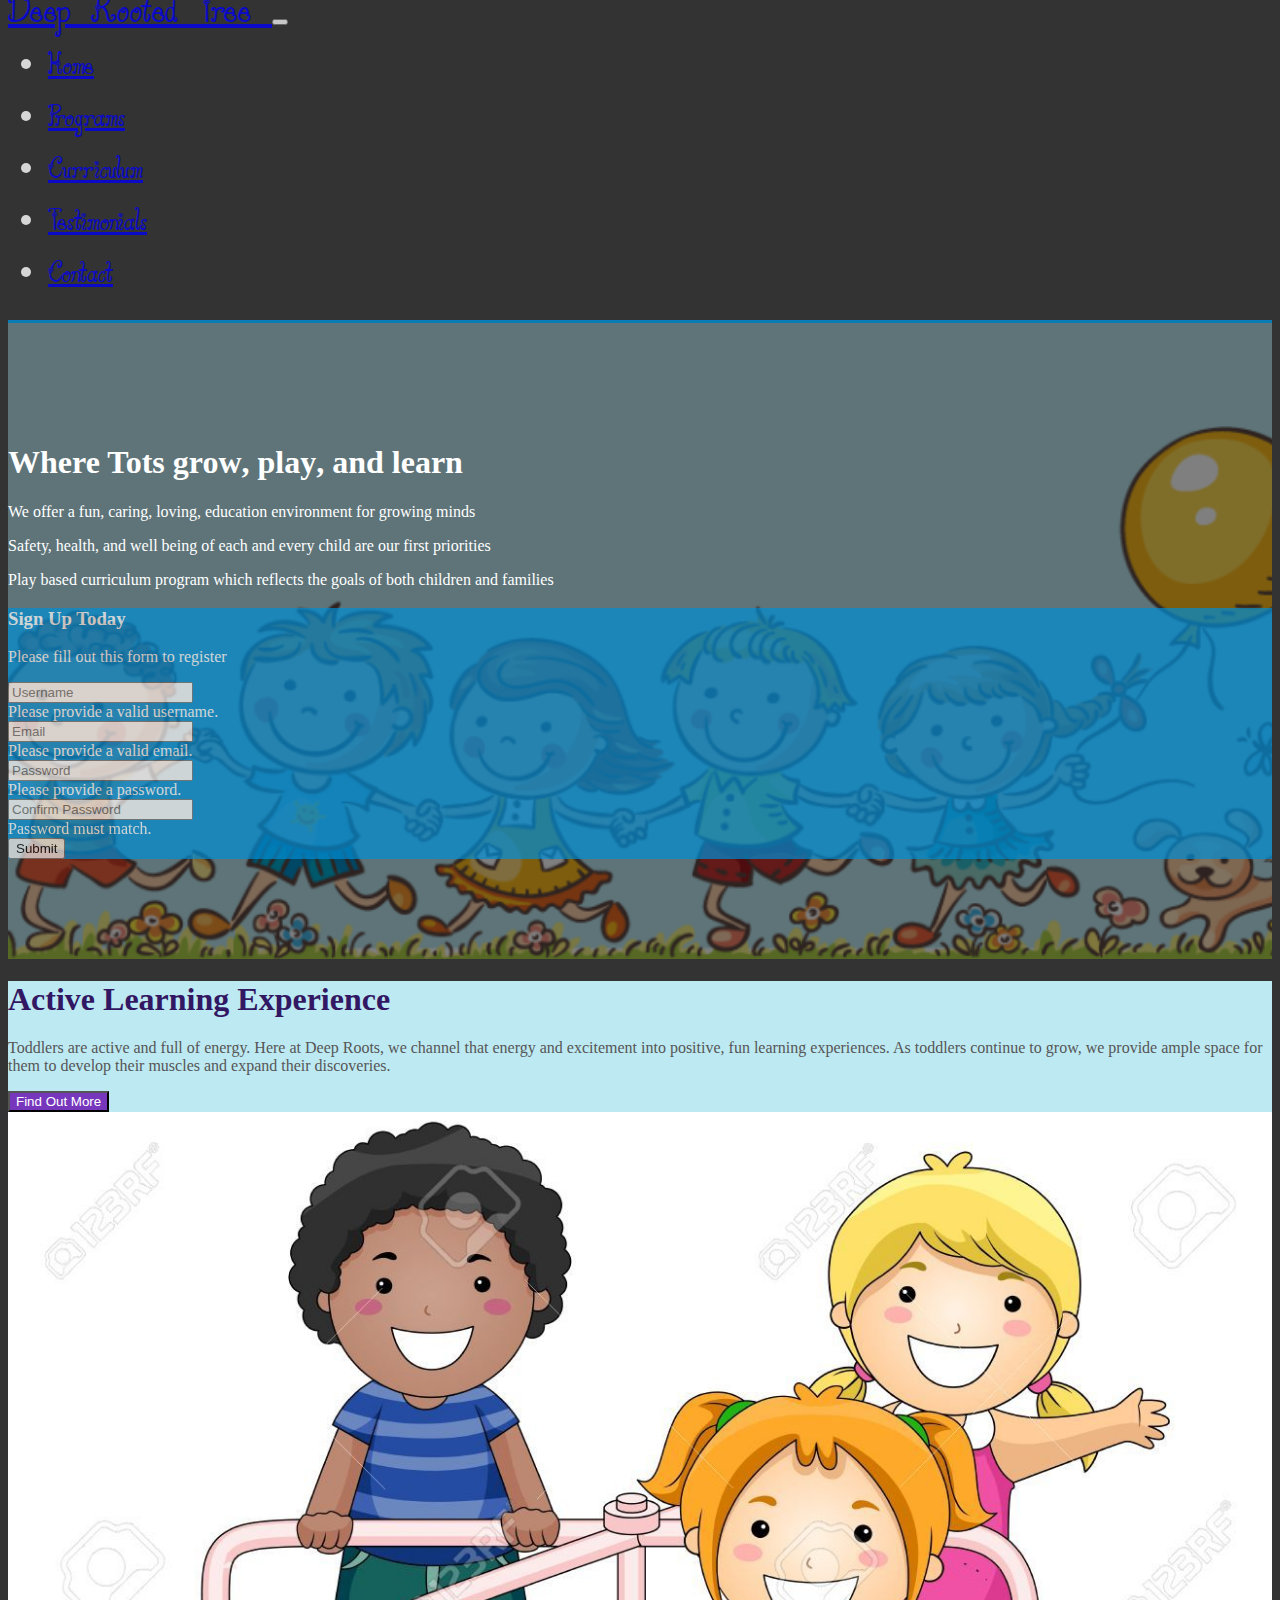
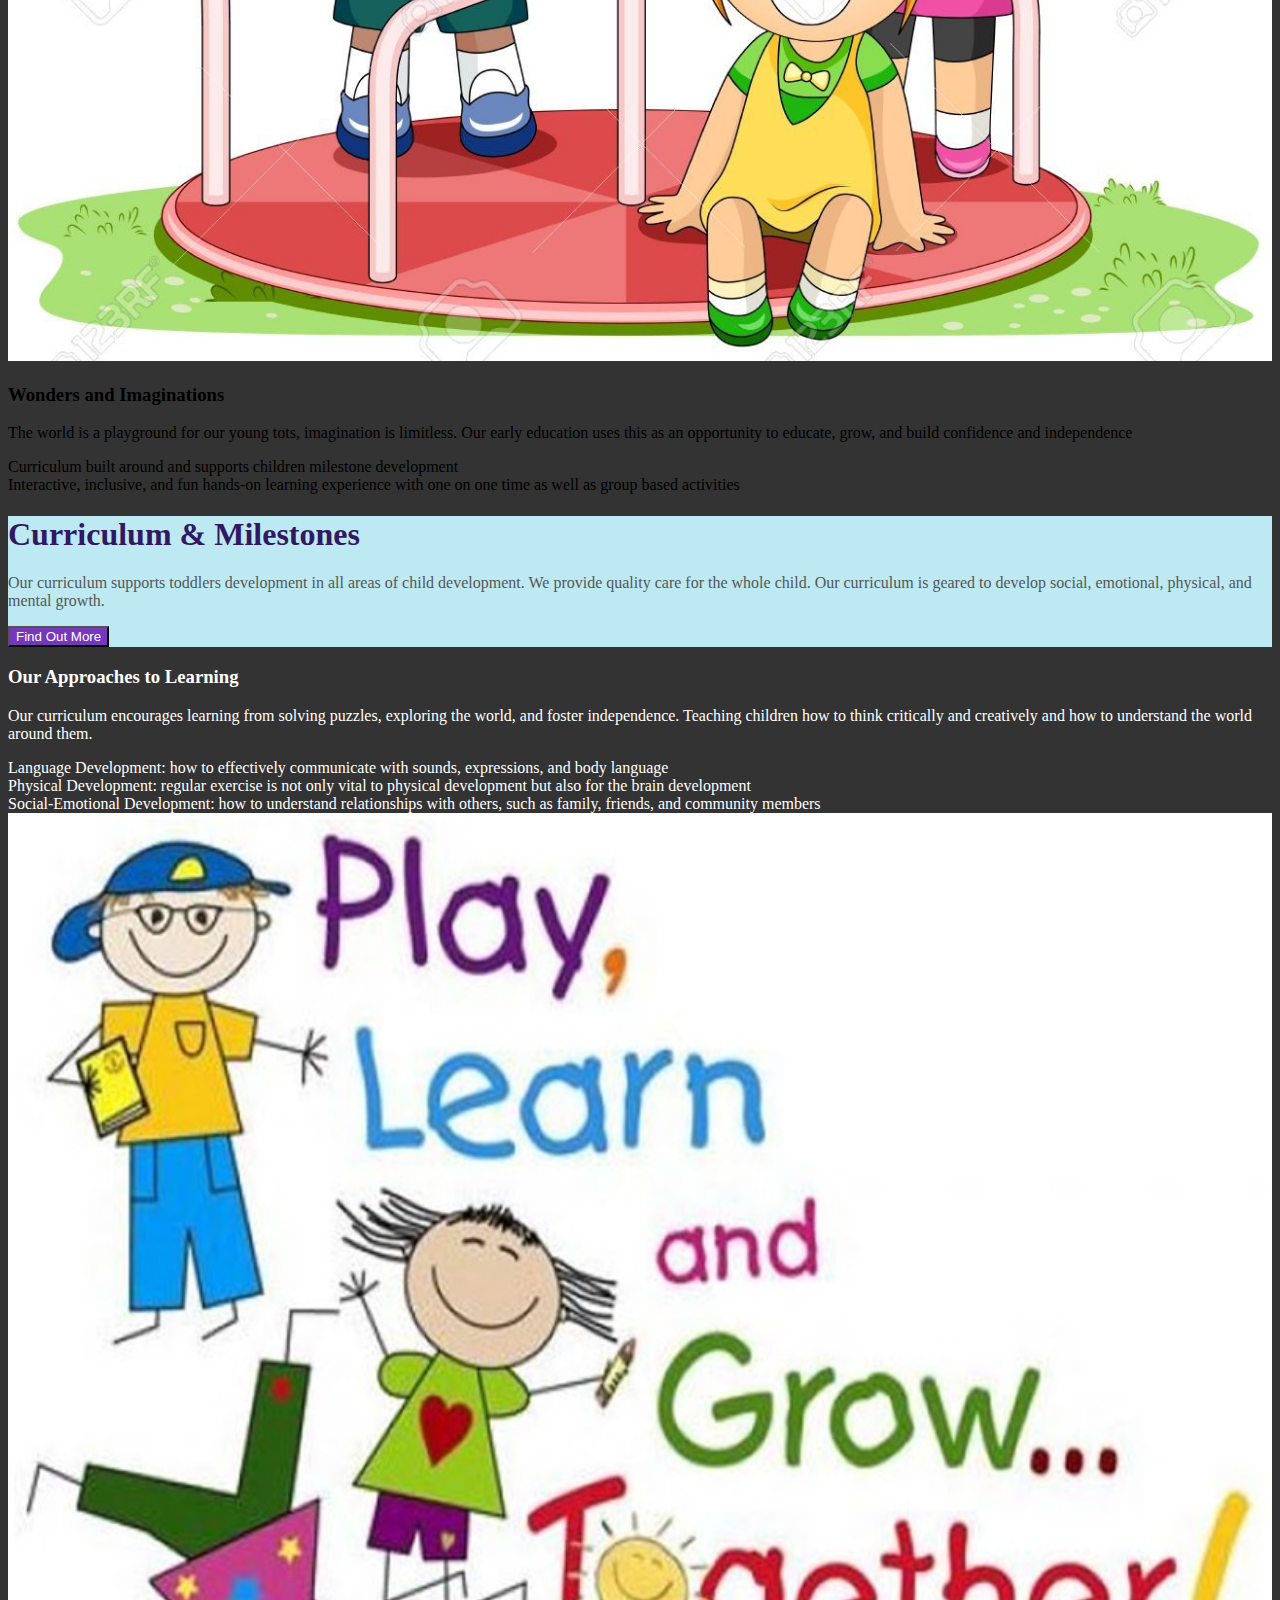
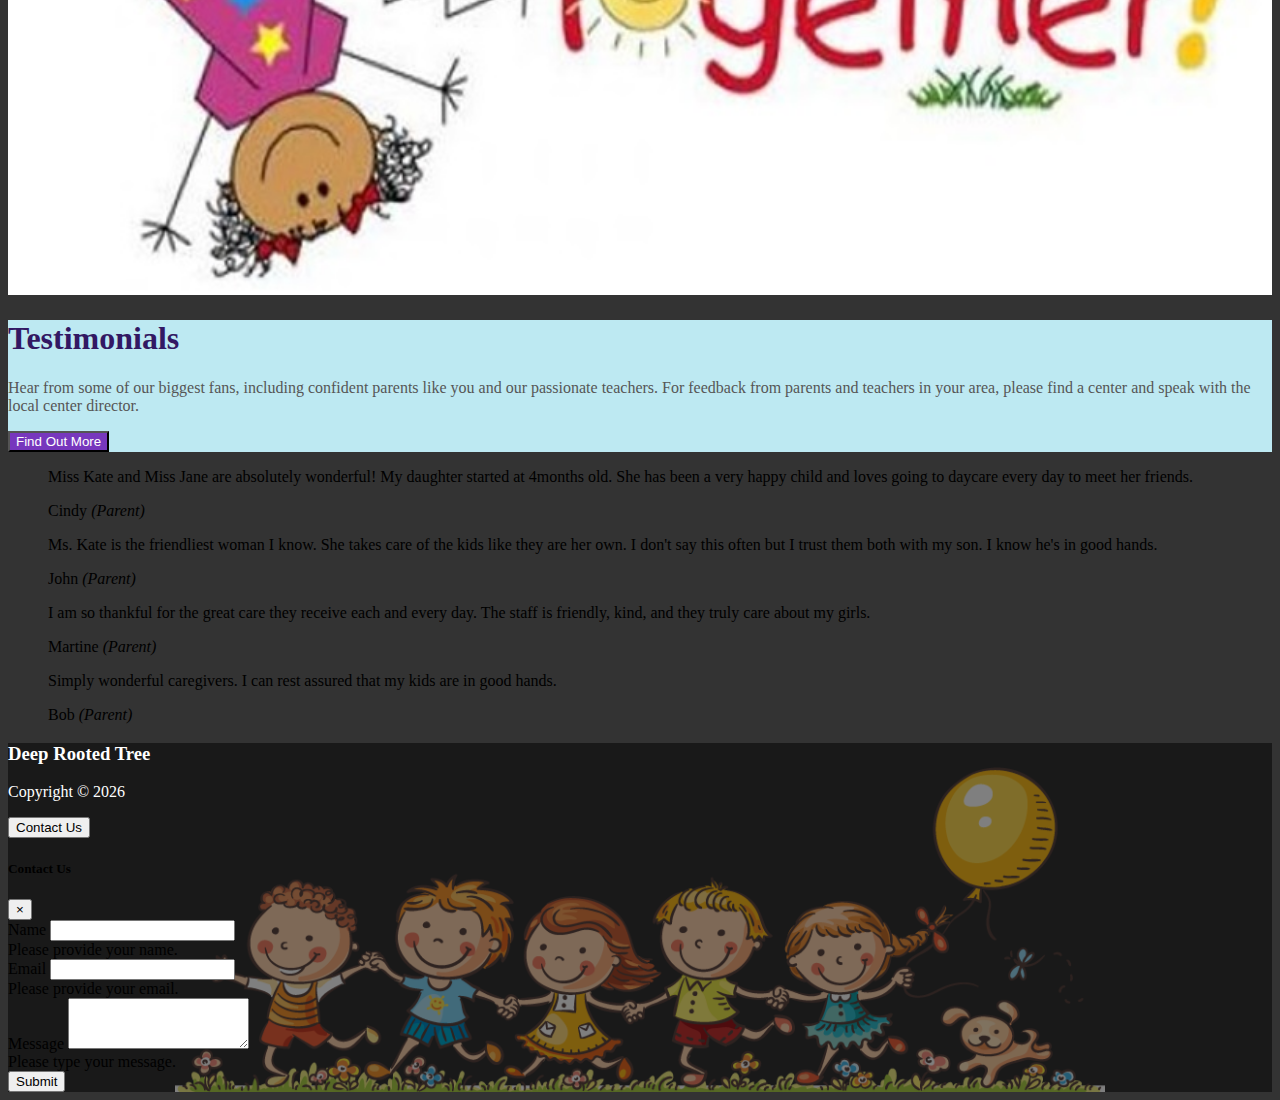
<file: looplab/index.html>
<!DOCTYPE html>
<html lang="en">

<head>
  <meta charset="UTF-8">
  <meta name="viewport" content="width=device-width, initial-scale=1.0">
  <meta http-equiv="X-UA-Compatible" content="ie=edge">
  <link rel="stylesheet" href="https://use.fontawesome.com/releases/v5.0.13/css/all.css" integrity="sha384-DNOHZ68U8hZfKXOrtjWvjxusGo9WQnrNx2sqG0tfsghAvtVlRW3tvkXWZh58N9jp"
    crossorigin="anonymous">
  <link rel="stylesheet" href="https://stackpath.bootstrapcdn.com/bootstrap/4.1.1/css/bootstrap.min.css" integrity="sha384-WskhaSGFgHYWDcbwN70/dfYBj47jz9qbsMId/iRN3ewGhXQFZCSftd1LZCfmhktB"
    crossorigin="anonymous">
  <link rel="stylesheet" href="css/style.css">
  <title>Deep Rooted Tree - Daycare</title>
    <link rel="shortcut icon" href="img/favicon.ico" type="image/x-icon">
    <link rel="icon" href="img/favicon.ico" type="image/x-icon">
</head>

<body data-spy="scroll" data-target="#navbar" data-offset="30">
  <nav class="navbar navbar-expand-sm navbar-dark bg-primary fixed-top main-navbar clearfix" id="navbar">
      <div class="container">
          <a class="navbar-brand" href="/">
              Deep Rooted Tree
          </a>
          <button class="navbar-toggler" type="button" data-toggle="collapse" data-target="#main-nav-items" aria-controls="navbarNav" aria-expanded="false" aria-label="Toggle navigation">
              <span class="navbar-toggler-icon"></span>
          </button>
        <div class="collapse navbar-collapse" id="main-nav-items">
          <ul class="navbar-nav ml-auto">
              <li class="nav-item">
                  <a href="#home-section" class="nav-link">Home</a>
              </li>
              <li class="nav-item">
                  <a href="#explore-section" class="nav-link">Programs</a>
              </li>
              <li class="nav-item">
                  <a href="#create-section" class="nav-link">Curriculum</a>
              </li>
              <li class="nav-item">
                  <a href="#share-section" class="nav-link">Testimonials</a>
              </li>
              <li class="nav-item">
                  <a href="#contact-section" class="nav-link">Contact</a>
              </li>
          </ul>
        </div>
      </div>
  </nav>
  <header id="home-section">
      <div class="dark-overlay">
          <div class="home-inner container">
              <div class="row">
                  <div class="col-lg-8 col-md-12 col-sm-12">
                      <div class="left-intro mr-auto mb-3">
                          <h1 class="display-4" id="home-section-header">
                              Where Tots <strong>grow</strong>, <strong>play</strong>, and <strong>learn</strong>
                          </h1>
                              <div class="d-flex">
                                  <!--todo hide icons in small screen-->
                                  <div class="intro-option p-4 align-self-start">
                                      <i class="fas fa-check-square fa-2x"></i>
                                  </div>
                                  <div class="intro-option p-4 align-self-end">
                                      <p>We offer a fun, caring, loving, education environment for growing minds</p>
                                  </div>
                              </div>
                          <div class="d-flex">
                              <div class="intro-option p-4 align-self-start">
                                  <i class="fas fa-check-square fa-2x"></i>
                              </div>
                              <div class="intro-option p-4 align-self-end">
                                  <p>Safety, health, and well being of each and every child are our first priorities</p>
                              </div>
                          </div>
                          <div class="d-flex">
                              <div class="intro-option p-4 align-self-start">
                                  <i class="fas fa-check-square fa-2x"></i>
                              </div>
                              <div class="intro-option p-4 align-self-end">
                                  <p>Play based curriculum program which reflects the goals of both children and families</p>
                              </div>
                          </div>
                      </div>
                  </div>
                  <div class="col-lg-4 col-md-12 col-sm-12 col-xs-12">
                      <div class="card right-signup">
                          <div class="card-body">
                              <h3>Sign Up Today</h3>
                              <p>Please fill out this form to register</p>
                              <form class="needs-validation" novalidate>
                                  <div  class="form-group">
                                      <input  type="text" id="username" class="form-control form-control-lg" placeholder="Username" required>
                                      <div class="invalid-feedback">
                                          Please provide a valid username.
                                      </div>
                                  </div>
                                  <div  class="form-group">
                                      <input type="email" id="reg-email" class="form-control form-control-lg" placeholder="Email" required>
                                      <div class="invalid-feedback">
                                          Please provide a valid email.
                                      </div>
                                  </div>
                                  <div  class="form-group">
                                      <input type="password" id="password" class="form-control form-control-lg" placeholder="Password" required>
                                      <div class="invalid-feedback">
                                          Please provide a password.
                                      </div>
                                  </div>
                                  <div  class="form-group">
                                      <input type="password" id="re-password" class="form-control form-control-lg" placeholder="Confirm Password" required>
                                      <div class="invalid-feedback">
                                          Password must match.
                                      </div>
                                  </div>
                                  <div class="form-group">
                                      <input type="submit" value="Submit" class="btn btn-outline-light btn-block" id="btn-register">
                                  </div>
                              </form>
                          </div>
                      </div>
                  </div>
              </div>
          </div>
      </div>
  </header>
  <section id="explore-section">
      <div class="explore-header">
          <div class="container text-center py-5">
              <div class="row">
                  <div class="col-lg-12">
                      <h1 class="display-4" id="explore-section-header">Active Learning Experience</h1>
                      <p class="lead">
                          Toddlers are active and full of energy. Here at Deep Roots, we channel that energy and excitement into
                          positive, fun learning experiences. As toddlers continue to grow, we provide ample space for them to develop
                          their muscles and expand their discoveries.
                      </p>
                      <button class="btn btn-outline-secondary find-out-more-btn">Find Out More</button>
                  </div>
            </div>
      </div>
      </div>
      <div class="explore-inner bg-light text-muted">
          <div class="container py-5">
              <div class="row">
                  <div class="col-md-6 col-sm-12">
                      <img id="explore-img" src="img/kids_play.jpg" alt="kids playing" class="mb-3 rounded-circle"/>
                  </div>
                  <div class="col-md-6 col-sm-12">
                      <h3>Wonders and Imaginations</h3>
                      <p class="lead">
                          The world is a playground for our young tots, imagination is limitless.
                          Our early education uses this as an opportunity to educate, grow, and build confidence and independence
                      </p>
                      <div class="d-flex">
                          <!-- todo hide icons in small screen -->
                          <div class="intro-option p-4 align-self-start">
                              <i class="fas fa-check-square fa-2x"></i>
                          </div>
                          <div class="intro-option p-4 align-self-end">
                              Curriculum built around and supports children milestone development
                          </div>
                      </div>
                      <div class="d-flex">
                          <div class="intro-option p-4 align-self-start">
                              <i class="fas fa-check-square fa-2x"></i>
                          </div>
                          <div class="intro-option p-4 align-self-end">
                              Interactive, inclusive, and fun hands-on learning experience with one on one time as well as group
                              based activities
                          </div>
                      </div>
                  </div>
              </div>
          </div>
      </div>
  </section>
  <section id="create-section">
    <div class="create-header">
        <div class="container text-center py-5">
            <div class="row">
                <div class="col-lg-12">
                    <h1 class="display-4" id="create-section-header">Curriculum & Milestones</h1>
                    <p>
                        Our curriculum supports toddlers development in all areas of child development.
                        We provide quality care for the whole child. Our curriculum is geared to develop social,
                        emotional, physical, and mental growth.
                    </p>
                    <button class="btn btn-outline-light find-out-more-btn">Find Out More</button>
                </div>
            </div>
        </div>
    </div>
      <div class="create-inner">
          <div class="container py-5">
              <div class="row">
                  <div class="col-md-6 col-sm-12 mb-3">
                      <h3>Our Approaches to Learning</h3>
                      <p class="lead">
                          Our curriculum encourages learning from solving puzzles, exploring the world, and foster independence.
                          Teaching children how to think critically and creatively and how to understand the world around them.
                      </p>
                      <div class="d-flex">
                          <div class="intro-option p-4 align-self-start">
                              <i class="fas fa-check-square fa-2x"></i>
                          </div>
                          <div class="intro-option p-4 align-self-end">
                            Language Development: how to effectively communicate with sounds, expressions, and body language
                          </div>
                      </div>
                      <div class="d-flex">
                          <div class="intro-option p-4 align-self-start">
                              <i class="fas fa-check-square fa-2x"></i>
                          </div>
                          <div class="intro-option p-4 align-self-end">
                              Physical Development: regular exercise is not only vital to physical development but also for the brain development
                          </div>
                      </div>
                      <div class="d-flex">
                          <div class="intro-option p-4 align-self-start">
                              <i class="fas fa-check-square fa-2x"></i>
                          </div>
                          <div class="intro-option p-4 align-self-end">
                              Social-Emotional Development: how to understand relationships with others, such as family, friends, and community members
                          </div>
                      </div>
                  </div>
                  <div class="col-md-6 col-sm-12">
                      <img id="create-img" src="img/kids_play_learn.jpg" alt="hand holding a smartphone" class="rounded-circle"/>
                  </div>
              </div>
          </div>
      </div>
  </section>
  <section id="share-section">
      <div class="share-header">
          <div class="container text-center py-5">
              <div class="row">
                  <div class="col-lg-12">
                      <h1 class="display-4" id="share-section-header">Testimonials</h1>
                      <p>
                          Hear from some of our biggest fans, including confident parents like you and our passionate teachers.
                          For feedback from parents and teachers in your area, please find a center and speak with the local center director.
                      </p>
                      <button class="btn btn-outline-light find-out-more-btn">Find Out More</button>
                  </div>
              </div>
          </div>
      </div>
      <div class="share-inner bg-light text-muted">
          <div class="container py-5">
                <div class="row">
                    <div class="col-md-12">
                        <div class="card-deck">
                            <div class="card">
                                <div class="card-body">
                                    <blockquote class="blockquote mb-0">
                                        <p class="font-italic">
                                            Miss Kate and Miss Jane are absolutely wonderful! My daughter started at 4months old.
                                            She has been a very happy child and loves going to daycare every day to meet her friends.
                                        </p>
                                        <footer class="blockquote-footer">Cindy <cite title="Source Title">(Parent)</cite></footer>
                                    </blockquote>
                                </div>
                            </div>
                            <div class="card">
                                <div class="card-body">
                                    <blockquote class="blockquote mb-0">
                                        <p class="font-italic">
                                            Ms. Kate is the friendliest woman I know. She takes care of the kids like they are her own. I don't say this often but I trust them both with my son. I know he's in good hands.
                                        </p>
                                        <footer class="blockquote-footer">John <cite title="Source Title">(Parent)</cite></footer>
                                    </blockquote>
                                </div>
                            </div>
                            <div class="card">
                                <div class="card-body">
                                    <blockquote class="blockquote mb-0">
                                        <p class="font-italic">
                                            I am so thankful for the great care they receive each and every day. The staff is friendly, kind, and they truly care about my girls.
                                        </p>
                                        <footer class="blockquote-footer">Martine <cite title="Source Title">(Parent)</cite></footer>
                                    </blockquote>
                                </div>
                            </div>
                            <div class="card">
                                <div class="card-body">
                                    <blockquote class="blockquote mb-0">
                                        <p class="font-italic">
                                            Simply wonderful caregivers. I can rest assured that my kids are in good hands.
                                        </p>
                                        <footer class="blockquote-footer">Bob <cite title="Source Title">(Parent)</cite></footer>
                                    </blockquote>
                                </div>
                            </div>
                        </div>
                    </div>
                </div>
          </div>
      </div>
  </section>
  <section id="contact-section" >
      <div class="dark-overlay">
          <div class="footer-inner text-center">
              <div class="container py-5">
                  <h3>Deep Rooted Tree</h3>
                  <p>Copyright &copy <span id="year"></span></p>
                  <button class="btn-outline-light btn" data-toggle="modal" data-target="#contact-modal">Contact Us</button>
                  <div id="contact-modal" class="modal contact-modal text-left" tabindex="-1" role="dialog">
                      <div class="modal-dialog" role="document">
                          <div class="modal-content">
                              <form class="needs-validation" novalidate>
                                  <div class="modal-header">
                                      <h5 class="modal-title">Contact Us</h5>
                                      <button type="button" class="close" data-dismiss="modal" aria-label="Close">
                                          <span aria-hidden="true">&times;</span>
                                      </button>
                                  </div>
                                  <div class="modal-body">
                                      <div  class="form-group">
                                          <label for="name">Name</label>
                                          <input  type="text" class="form-control form-control-lg" id="name" required>
                                          <div class="invalid-feedback">
                                              Please provide your name.
                                          </div>
                                      </div>
                                      <div  class="form-group">
                                          <label for="email">Email</label>
                                          <input type="email" class="form-control form-control-lg" id="email" required>
                                          <div class="invalid-feedback">
                                              Please provide your email.
                                          </div>
                                      </div>
                                      <div  class="form-group">
                                          <label for="message">Message</label>
                                          <textarea class="form-control" rows="3" id="message" required></textarea>
                                          <div class="invalid-feedback">
                                              Please type your message.
                                          </div>
                                      </div>
                                  </div>
                                  <div class="modal-footer">
                                      <input type="submit" value="Submit" class="btn btn-outline-primary btn-block" id="btn-contact"/>
                                  </div>
                              </form>
                          </div>
                      </div>
                  </div>
              </div>
          </div>
      </div>
      </section>


  <script src="http://code.jquery.com/jquery-3.3.1.min.js" integrity="sha256-FgpCb/KJQlLNfOu91ta32o/NMZxltwRo8QtmkMRdAu8="
    crossorigin="anonymous"></script>
  <script src="https://cdnjs.cloudflare.com/ajax/libs/popper.js/1.14.3/umd/popper.min.js" integrity="sha384-ZMP7rVo3mIykV+2+9J3UJ46jBk0WLaUAdn689aCwoqbBJiSnjAK/l8WvCWPIPm49"
    crossorigin="anonymous"></script>
  <script src="https://stackpath.bootstrapcdn.com/bootstrap/4.1.1/js/bootstrap.min.js" integrity="sha384-smHYKdLADwkXOn1EmN1qk/HfnUcbVRZyYmZ4qpPea6sjB/pTJ0euyQp0Mk8ck+5T"
    crossorigin="anonymous"></script>

  <script>
    // Get the current year for the copyright
    $('#year').text(new Date().getFullYear());
    // Example starter JavaScript for disabling form submissions if there are invalid fields
    (function() {
        'use strict';
        window.addEventListener('load', function() {
            // Fetch all the forms we want to apply custom Bootstrap validation styles to
            var forms = document.getElementsByClassName('needs-validation');
            // Loop over them and prevent submission
            var validation = Array.prototype.filter.call(forms, function(form) {
                form.addEventListener('submit', function(event) {
                    if (form.checkValidity() === false) {
                        event.preventDefault();
                        event.stopPropagation();
                    }
                    form.classList.add('was-validated');
                }, false);
            });
        }, false);
    })();
  </script>
</body>

</html>
</file>
<file: looplab/css/style.css>
body {
    background-color: #333;
    color: #fff;
}

@font-face {
    font-family: AustieBost;
    src: url(Austie_Bost_You_Wear_Flowers_Solid.ttf);
}

.navbar-brand {
    font-family: AustieBost;
    line-height: 0.5;
    font-size: 2.5rem;
}

.navbar-nav {
    font-family: AustieBost;
}

.navbar-nav li {
    font-size: 30px;
}

.main-navbar {
    border-bottom: 3px solid #008ed6;
    /*todo change opactity to 1 for small screens with collapsed menu*/
    opacity:  0.8;
    /*todo put padding for small screens*/
    padding-top: 0;
    padding-bottom: 0;
}

.right-signup {
    background-color: #008ed6 ;
    opacity: 0.7;
}

#home-section {
    background: url("../img/kids_run.png") no-repeat bottom;
    background-color: #bde9f2;
    -webkit-background-size: cover;
    background-size: cover;
}

 .dark-overlay {
    top: 0;
    left: 0;
    width: 100%;
    height: 100%;
    background: rgba(0,0,0,0.5);
}

#home-section .home-inner {
    padding-top: 100px;
    padding-bottom: 100px;
}

.explore-header, .create-header, .share-header {
    background-color: #bde9f2;
}

.explore-header h1, .create-header h1, .share-header h1 {
    color: #321863;
}

.explore-header p, .create-header p, .share-header p {
    color: #565656;
}

.explore-inner, .share-inner {
    color: #000;
}

#explore-img, #share-img, #create-img {
    width: 100%;
}

.contact-modal {
    color: #000;
}

.find-out-more-btn {
    background-color: #7737bd;
    color: #fff;
}

#contact-section {
    background: url("../img/kids_run.png") no-repeat bottom;
}
</file>
